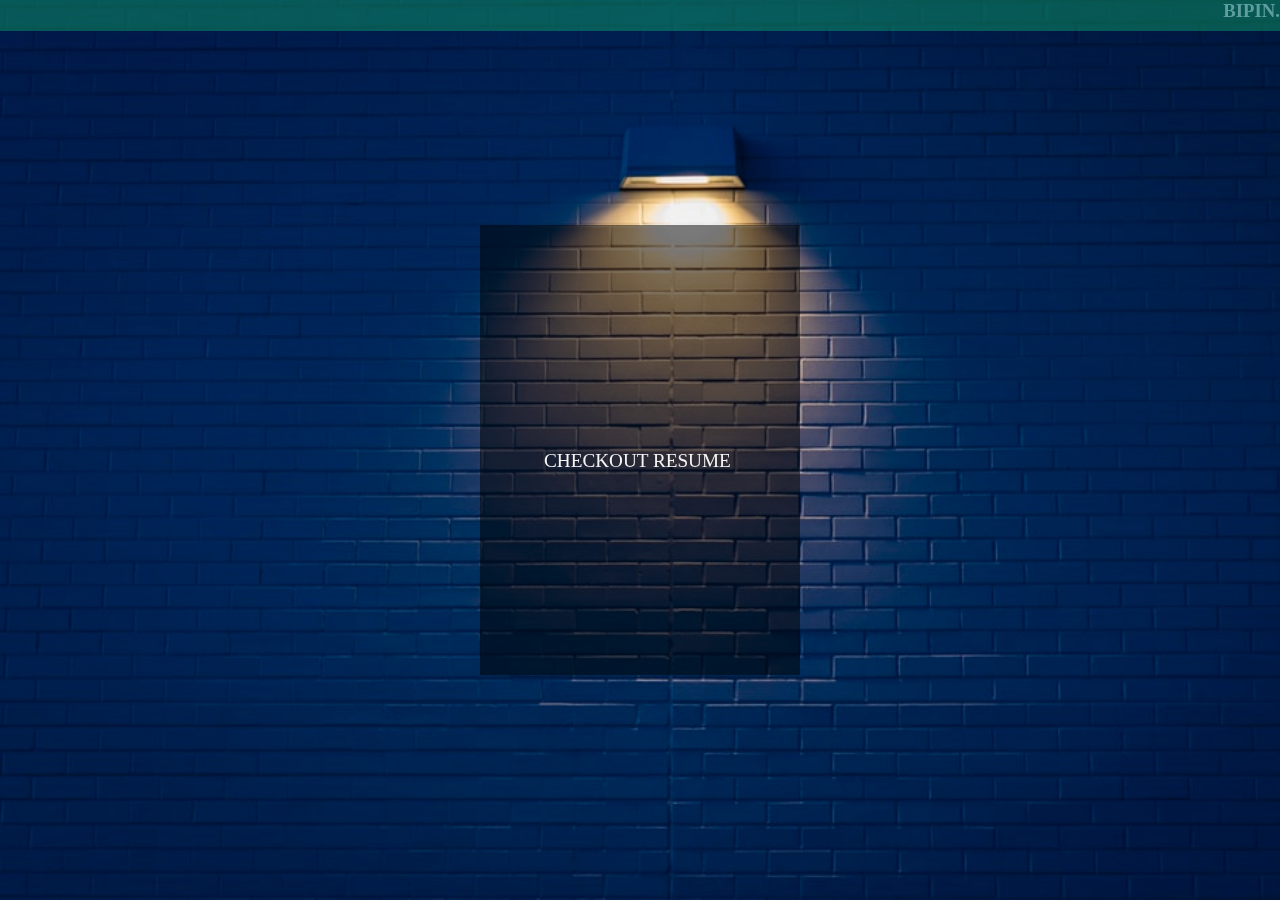
<file: document.html>
<!DOCTYPE html>
<html>
    <head>
        <meta charset="utf-8">
        <link rel="stylesheet" href="document.css">
        <title>Resume</title>
    </head>
    <body>
        <div class="bgg">
            <div class="canvas">
                <a href="bips-resume.pdf"><span>CHECKOUT RESUME</span></a>
            </div>
            <div class="header">
                <h3>BIPIN.</h3>
            </div>
        </div>
    </body>
</html>
</file>
<file: document.css>
*{
    padding:0;
    margin:0;
}
.bgg {
    width:100%;
    height:100vh;
    background-image: url("bg1.jpg");
    background-size:cover;
    position: fixed;
}
.canvas{
    position: absolute;
    width: 25%;
    height: 50%;
    left:37.5%;
    top:25%;
    background-color:rgba(0, 0, 0, 50%);

}
span{
    position: absolute;
    left: 20%;
    top:50%;
    color:whitesmoke;
    font-family: Georgia, 'Times New Roman', Times, serif;
    font-size: larger;
}
.header{
    position:fixed;
    width: 100%;
    top: 0;
    left:0;
    height:3.4%;
    background-color:rgba(21, 209, 121, 0.349);
    text-align:right;
    color: cadetblue;
}
</file>
